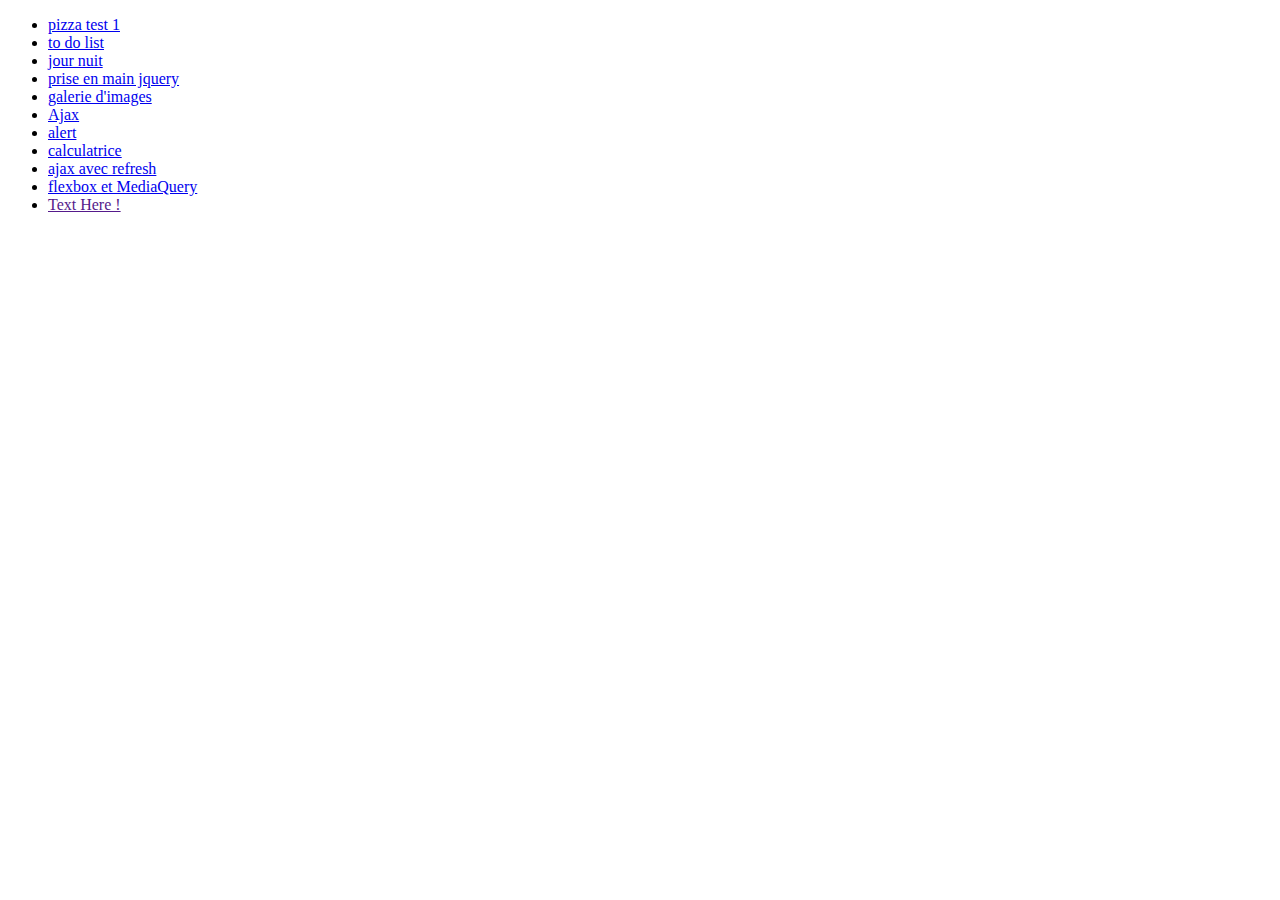
<file: index.html>
<!DOCTYPE html>
<html>
	<head>
		<meta charset="utf-8">
		<title>index</title>
	</head>
	<body>
        <ul>
            <li><a href="tp.html">pizza test 1</a></li>
            <li><a href="Todolist.html">to do list</a></li>
            <li><a href="JourNuit.html">jour nuit</a></li>
            <li><a href="PriseEnMainJquery.html"> prise en main jquery</a></li>
            <li><a href="GalerieImages.html">galerie d'images</a></li>
            <li><a href="Ajax.html">Ajax</a></li>
            <li><a href="alert.html">alert</a></li>
            <li><a href="Calculatrice.html">calculatrice</a></li>
            <li><a href="AjaxRefresh.html">ajax avec refresh</a></li>
            <li><a href="flexMediaQuery.html">flexbox et MediaQuery</a></li>
            <li><a href="">Text Here !</a></li>
        </ul>
	</body>
</html>
</file>
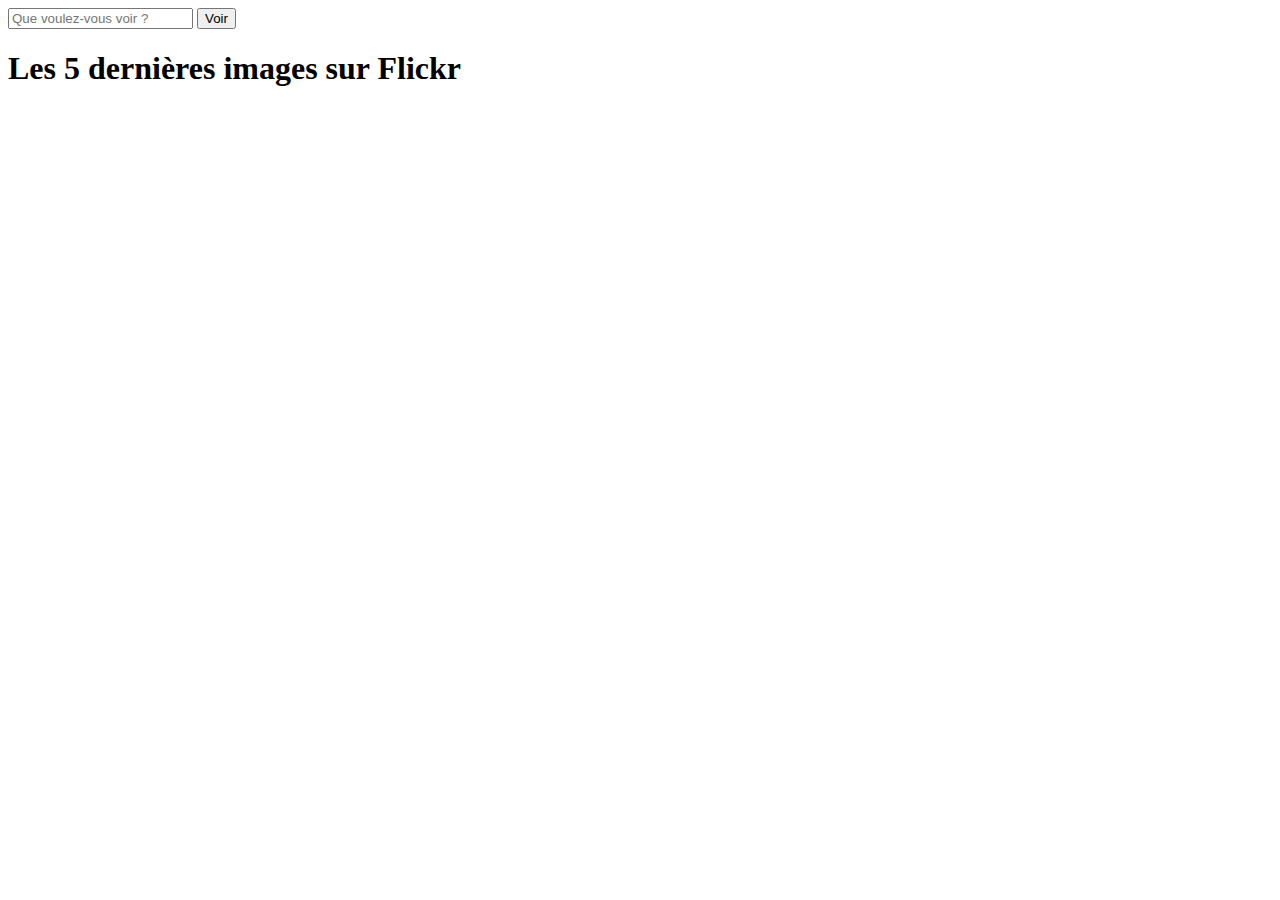
<file: AjaxRefresh.html>
<!doctype html>
<html>
<head>
  <meta charset="utf-8">
  <title>jQuery.getJSON demo</title>
  <style>
  img {
    height: 200px;
    float: left;
  }
  </style>
  <script src="https://code.jquery.com/jquery-1.12.3.js"></script>
</head>
<body>
<input type="text" id="monInput" placeholder="Que voulez-vous voir ?" /> <input type="button" id="go" value="Voir" onclick="ajax()" />
<h1>Les 5 dernières images sur Flickr</h1>
<div id="images"></div>
 
<script>
  function ajax() {
    $('#images').html('');
    var monImage = $('input:text').val();
    var flickerAPI = "http://api.flickr.com/services/feeds/photos_public.gne?jsoncallback=?";
      $.getJSON( flickerAPI, {
        tags: monImage,
        format: "json"
      })
      .done(function( data ) {
        $.each( data.items, function( i, item ) {
          $( "<img>" ).attr( "src", item.media.m ).appendTo( "#images" );
          if ( i == 4 ) return false;
        });
      });
      setTimeout(ajax, 1500);
  };
</script>
 
</body>
</html>
</file>
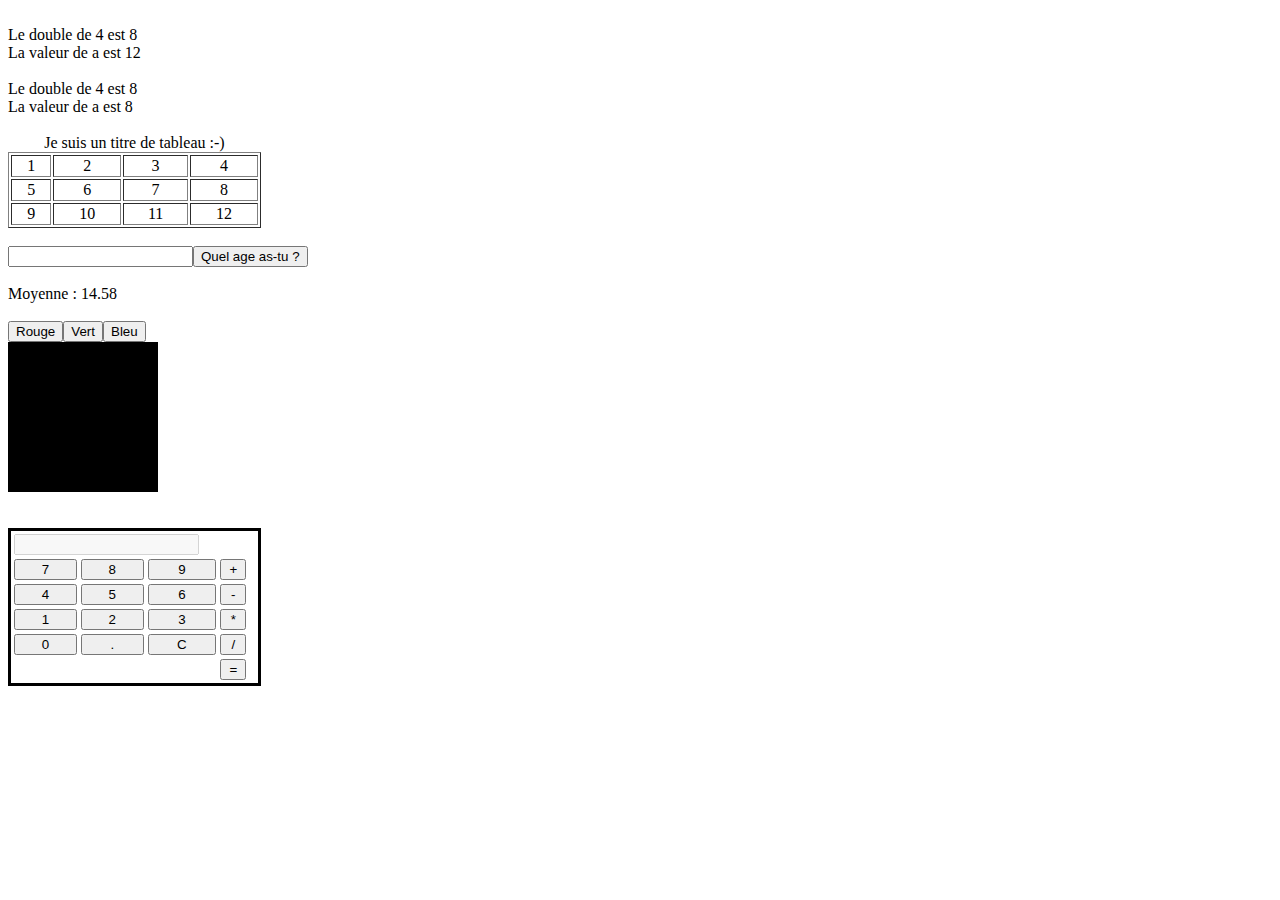
<file: alert.html>
<!DOCTYPE html>
<html>
	<head>
		<meta charset="utf-8" />
		<title>Javascript</title>
		<style type="text/css">
			#calculatrice table {
				border:solid;
				width:20%;
			}
			#calculatrice thead {
				border-bottom: 10px solid;
			}
			#calculatrice button {
				width:100%;
			}
		</style>
	</head>
	<body>	
	</body>
	<footer>
		<script type="text/javascript">
			console.log( "Objet : ", { "nom" : "DOE", "prenom" : "Jhon" } );
			console.log( "Tableau : ", new Array("Val1", "Val2") );
			console.log( "Variable : ", "Val1" );
			function test() {
				alert( "ok" );
			}
			console.log( "Fonction : ", test() );

			document.write("<br />");

			var a = 12, b = 4;
			function MultipliePar2(b) {
				var a = b * 2;
				return a;
			}
			document.write("Le double de ", b, " est ", MultipliePar2(b), "<br />");
			document.write("La valeur de a est ", a, "<br />");

			document.write("<br />");

			var d = 12, c = 4;
			function MultipliePars2(c) {
				d = c * 2; 
				return d;
			}
			document.write("Le double de ", c, " est ", MultipliePars2(c), "<br />");
			document.write("La valeur de a est ", d, "<br />");

			document.write("<br />");

			document.write("<table border=1 width=20%>");
			document.write("<caption>Je suis un titre de tableau :-)</caption>");
			for (var i = 1; i <= 12; i++) {
				if(i%4 == 1){
					document.write("<tr>");
				}
				document.write("<td align='center'>", i, "</td>");
				if(i%4 == 0){
					document.write("</tr>");
				}
			}
			document.write("</table>");

			document.write("<br />");

			document.write("<input type='text' id='monInput' />");
			document.write("<button onclick='getAge()'>Quel age as-tu ?</button>");

			function getAge(){
				var tab_personne = {
					"anatole" : 19, 
					"bernard" : 45,
					"christophe" : 34,
					"dominique" : 55,
					"franck" : 28,
					"georges" : 78,
					"lucas" : 12,
					"madeleine" : 30,
					"pierre" : 25
				};

				var personne = document.getElementById("monInput").value;

				if(personne == ""){
					alert("saisir un prénom");
				}
				else {
					var age = tab_personne[personne];
					var p = personne.charAt(0).toUpperCase() + personne.substring(1).toLowerCase();
					alert( p + " a " + age + " ans" );
				}
			}

			document.write("<br />");
			document.write("<br />");

			var notes = [15, 12, 18, 14, 16, 16, 19, 13, 11, 10, 16, 15];
			var total = 0;
			for (var i = 0; i < notes.length; i++) {
				total += notes[i];
			}
			// var moyenne = Math.round((total)*100)/100;
			var moyenne = (total/notes.length).toFixed(2);
			document.write("Moyenne : " + moyenne);

			document.write("<br />");
			document.write("<br />");

			document.write("<button onclick='changeBackground('red')'>Rouge</button>");
			document.write("<button onclick='changeBackground('green')'>Vert</button>");
			document.write("<button onclick='changeBackground('blue')'>Bleu</button>");
			document.write("<div id='monDiv' style='height:150px; width:150px; background-color:black'></div>");

			function changeBackground(color) {
				document.getElementById('monDiv').style.backgroundColor=color;
			}

			document.write("<br />");
			document.write("<br />");


			var temp = 0.0, oper = '';

			function set(val) {
				document.getElementById('monInput1').value += val;
				temp = document.getElementById('monInput1').value;
			}

			function setOp(val) {
				oper = val;
			}

			function erase() {
				document.getElementById('monInput1').value = '';
			}

			function op() {
				if(oper != null){

				}
				else {
					alert("il manque un opérateur");
				}
				oper = '';
			}

			document.write("<div id='calculatrice'>");
			document.write("<table>");
			document.write("<div id='text'><thead><tr><td colspan=3><input type='text' id='monInput1'  disabled /></td><td></td><td></td><td></td></tr></thead></div>");
			document.write("<div id='touche'><tbody><tr>");
			document.write("<td><button onclick='set(7.0)' value=7>7</button></td>");
			document.write("<td><button onclick='set(8.0)' value=8>8</button></td>");
			document.write("<td><button onclick='set(9.0)' value=9>9</button></td>");
			document.write("<td><button onclick='' value='+'>+</button></td>");

			document.write("<tr>");
			document.write("<td><button onclick='set(7.0)' value=4>4</button></td>");
			document.write("<td><button onclick='set(5.0)' value=5>5</button></td>");
			document.write("<td><button onclick='set(6.0)' value=6>6</button></td>");
			document.write("<td><button onclick='' value='-'>-</button></td>");
			document.write("</tr>");

			document.write("<tr>");
			document.write("<td><button onclick='set(1.0)' value=1>1</button></td>");
			document.write("<td><button onclick='set(2.0)' value=2>2</button></td>");
			document.write("<td><button onclick='set(3.0)' value=3>3</button></td>");
			document.write("<td><button onclick='' value='*'>*</button></td>");
			document.write("</tr>");

			document.write("<tr>");
			document.write("<td><button onclick='set(0.0)' value=0>0</button></td>");
			document.write("<td><button onclick='set(0.001) value='.'>.</button></td>");
			document.write("<td><button onclick='erase()' value='erase'>C</button></td>");
			document.write("<td><button onclick='' value='/'>/</button></td>");
			document.write("</tr></tbody>");

			document.write("<tfoot><tr>");
			document.write("<td></td><td></td><td></td><td><button onclick='' value='='>=</button></td>");
			document.write("</tfoot></tr></table></div>");
			-->
		</script>		
	</footer>
</html>
</file>
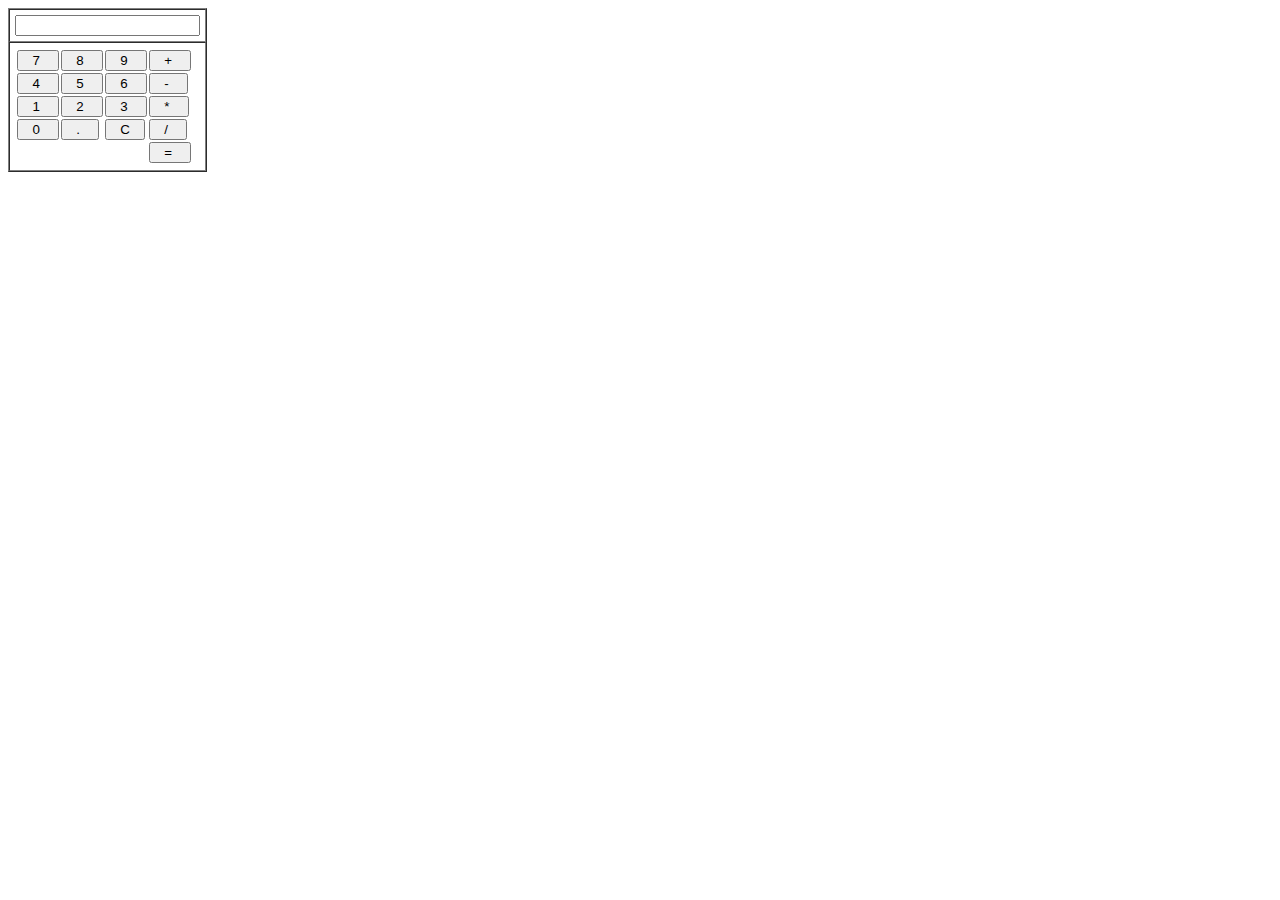
<file: Calculatrice.html>
<!DOCTYPE html>
<html>
<head>
    <meta charset="utf-8">
	<title>Calculatrice</title>
	<script type="text/javascript">
	<!--
		function verification(entree) {
			var autorise ="0123456789[]()-+*%/.";
			for (var i = 0; i < entree.length; i++)
				if (autorise.indexOf(entree.charAt(i)) < 0) return false;
				return true;
		}

		function resultat() {
			var x = 0;
			if (verification(window.document.calculatrice.affiche.value))
				x = eval(window.document.calculatrice.affiche.value);
			window.document.calculatrice.affiche.value = x;
		}

		function ajouter(caracteres) {
			window.document.calculatrice.affiche.value = window.document.calculatrice.affiche.value + caracteres;
		}
	//-->
	</script>
</head>
<body>
<form name="calculatrice" action="" onSubmit="resultat(); return false;">
	<table border="1" cellpadding="5" cellspacing="0">
		<tr>
			<td><input type="text" name="affiche" align="right"></td>
		</tr>
		<tr>
			<td>
				<table border="0" cellpadding="0" cellspacing="2">
					<tr>
						<td><input type="button" width="50" class="button" value="  7   " onClick="ajouter('7')"></td>
						<td><input type="button" width="50" class="button" value="  8   " onClick="ajouter('8')"></td>
						<td><input type="button" width="50" class="button" value="  9   " onClick="ajouter('9')"></td>
						<td><input type="button" width="50" class="button" value="  +   " onClick="ajouter('+')"></td>
					</tr>
					<tr>
						<td><input type="button" width="50" class="button" value="  4   " onClick="ajouter('4')"></td>
						<td><input type="button" width="50" class="button" value="  5   " onClick="ajouter('5')"></td>
						<td><input type="button" width="50" class="button" value="  6   " onClick="ajouter('6')"></td>
						<td><input type="button" width="50" class="button" value="  -   " onClick="ajouter('-')"></td>
					</tr>
					<tr>
						<td><input type="button" width="50" class="button" value="  1   " onClick="ajouter('1')"></td>
						<td><input type="button" width="50" class="button" value="  2   " onClick="ajouter('2')"></td>
						<td><input type="button" width="50" class="button" value="  3   " onClick="ajouter('3')"></td>
						<td><input type="button" width="50" class="button" value="  *   " onClick="ajouter('*')"></td>
					</tr>
					<tr>
						<td><input type="button" width="50" class="button" value="  0   " onClick="ajouter('0')"></td>
						<td><input type="button" width="50" class="button" value="  .   " onClick="ajouter('.')"></td>
						<td><input type="reset"  width="50" class="button" value="  C  "></td>
						<td><input type="button" width="50" class="button" value="  /   " onClick="ajouter('/')"></td>
					</tr>
					<tr>
						<td colspan=3></td>
						<td><input type="button" width="50" class="button" value="  =   " onClick="resultat()"></td>
					</tr>
				</table>
			</td>
		</tr>
	</table>
</form>
</body>
</html>
</file>
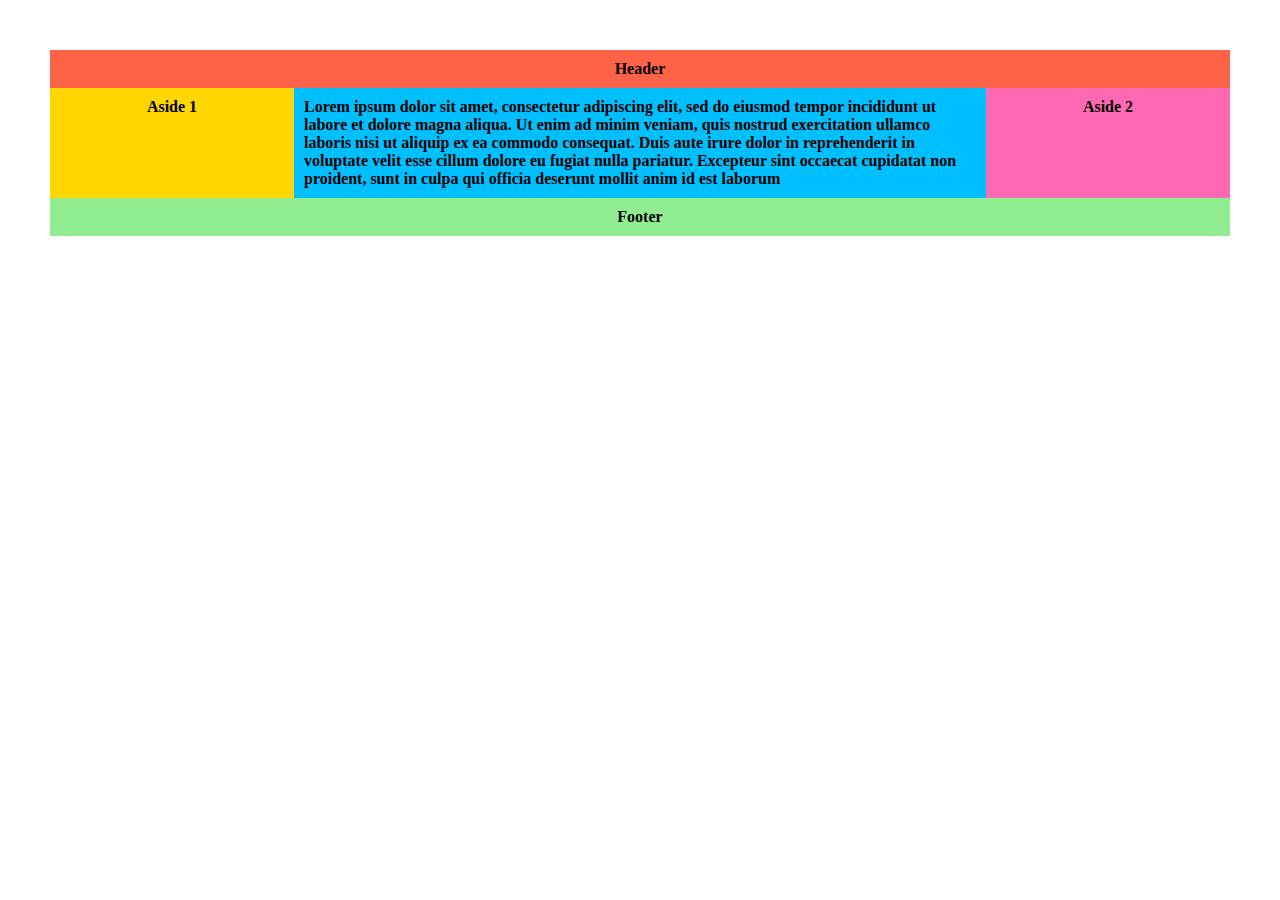
<file: flexMediaQuery.html>
<!DOCTYPE html>
<html lang="fr">
	<head>
        <meta charset="utf-8">
        <link rel="stylesheet" media="screen" href="style/structure.css"/>
        <meta name="viewport" content="width=device-width, user-scalable=no, initial-
    scale=1.0, maximum-scale=1.0, minimum-scale=1.0">
        <meta http-equiv="X-UA-Compatible" content="ie=edge">
        <title>Structure</title>
	</head>
	<body class="container">
        <header>Header</header>
        <main>
            Lorem ipsum dolor sit amet, consectetur adipiscing elit, sed do eiusmod
            tempor incididunt ut labore et dolore magna aliqua. Ut enim ad minim veniam, quis
            nostrud exercitation ullamco laboris nisi ut aliquip ex ea commodo consequat. Duis
            aute irure dolor in reprehenderit in voluptate velit esse cillum dolore eu fugiat
            nulla pariatur. Excepteur sint occaecat cupidatat non proident, sunt in culpa qui
            officia deserunt mollit anim id est laborum
        </main>
        <aside class="left-aside">Aside 1</aside>
        <aside class="right-aside">Aside 2</aside>
        <footer>Footer</footer>
	</body>
</html>
</file>
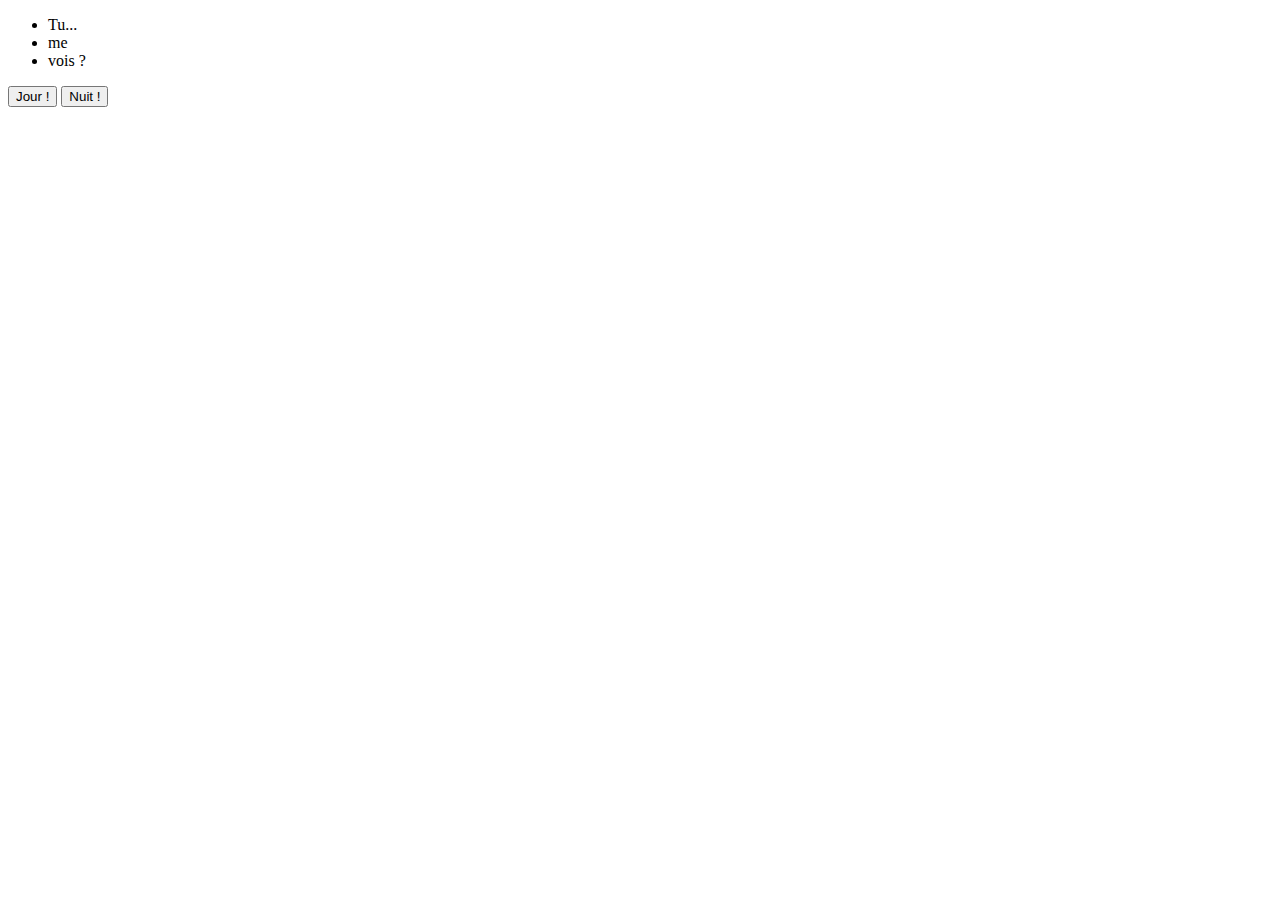
<file: JourNuit.html>
<!DOCTYPE html>
<html>
    <head>
        <meta charset="utf-8" />
        <script src="https://code.jquery.com/jquery-1.12.3.min.js"></script>
        <script>
            $(document).ready(function() {
                $("#nuit").click(function() {
                    $("li#un~li").hide();
                });
               $("#jour").click(function() {
                    $("li#un~li").show();
                });
               
            });
        </script>
    </head>
    <body>
        <ul>
            <li id="un">Tu...</li>
            <li id="deux">me</li>
            <li id="trois">vois ?</li>
        </ul>
        <button id="jour">Jour !</button>
        <button id="nuit">Nuit !</button>
    </body>
</html>
</file>
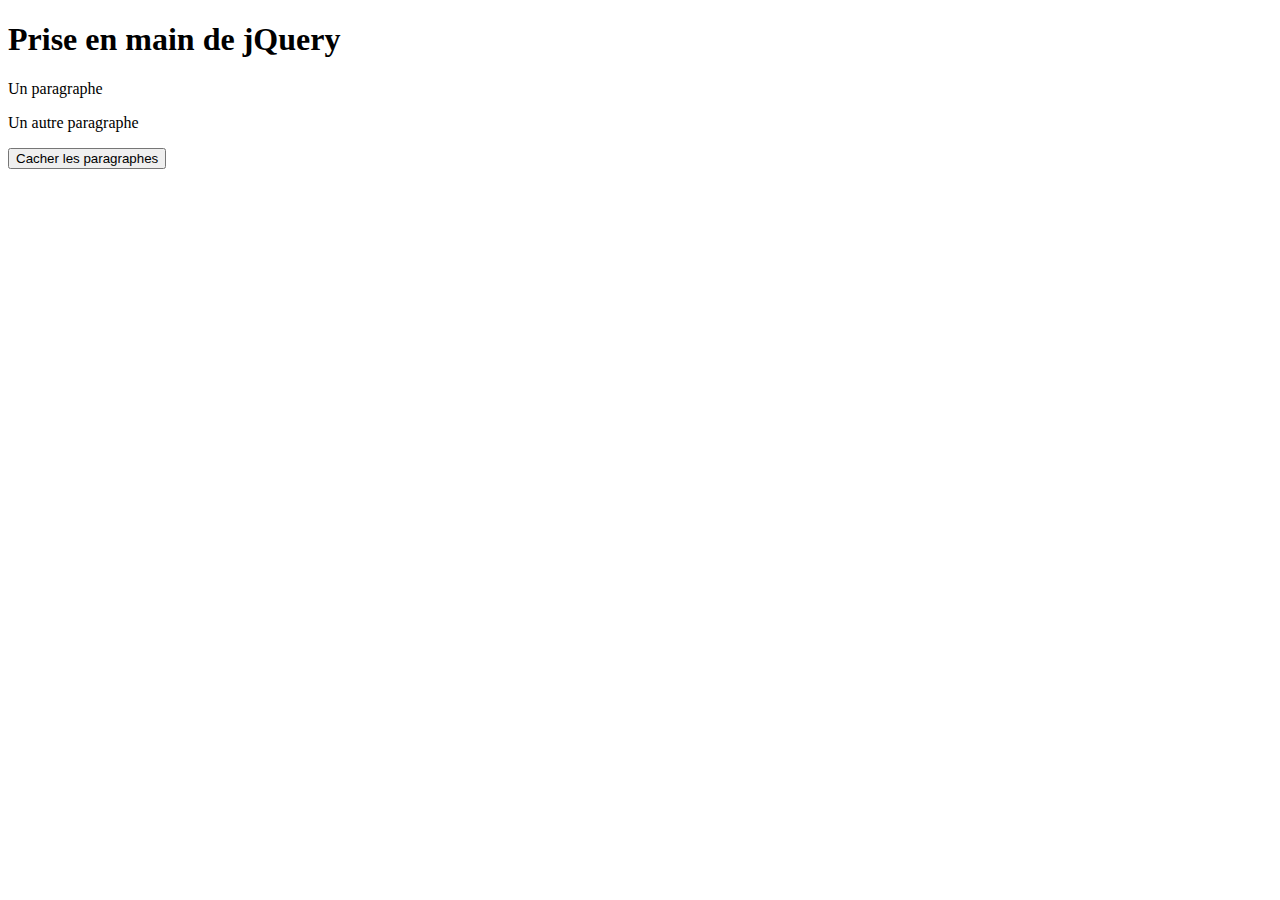
<file: PriseEnMainJquery.html>
<!DOCTYPE html>
<html>
    <head>
        <meta charset="utf-8" />
        <script src="https://code.jquery.com/jquery-1.12.3.min.js"></script>
        <script>
            $(document).ready(function() {
                $("#btnMontrer").hide();
                $("#btnCacher").click(function() {
                    $("p").hide();
                    $("#btnCacher").hide();
                    $("#btnMontrer").show();
                });
                $("#btnMontrer").click(function() {
                    $("p").show();
                    $("#btnCacher").show();
                    $("#btnMontrer").hide();
                });
            });
        </script>
    </head>
    <body>
        <h1>Prise en main de jQuery</h1>
        <p>Un paragraphe</p>
        <p>Un autre paragraphe</p>
        <button id="btnCacher">Cacher les paragraphes</button>
        <button id="btnMontrer">Montrer les paragraphes</button>
    </body>
</html>
</file>
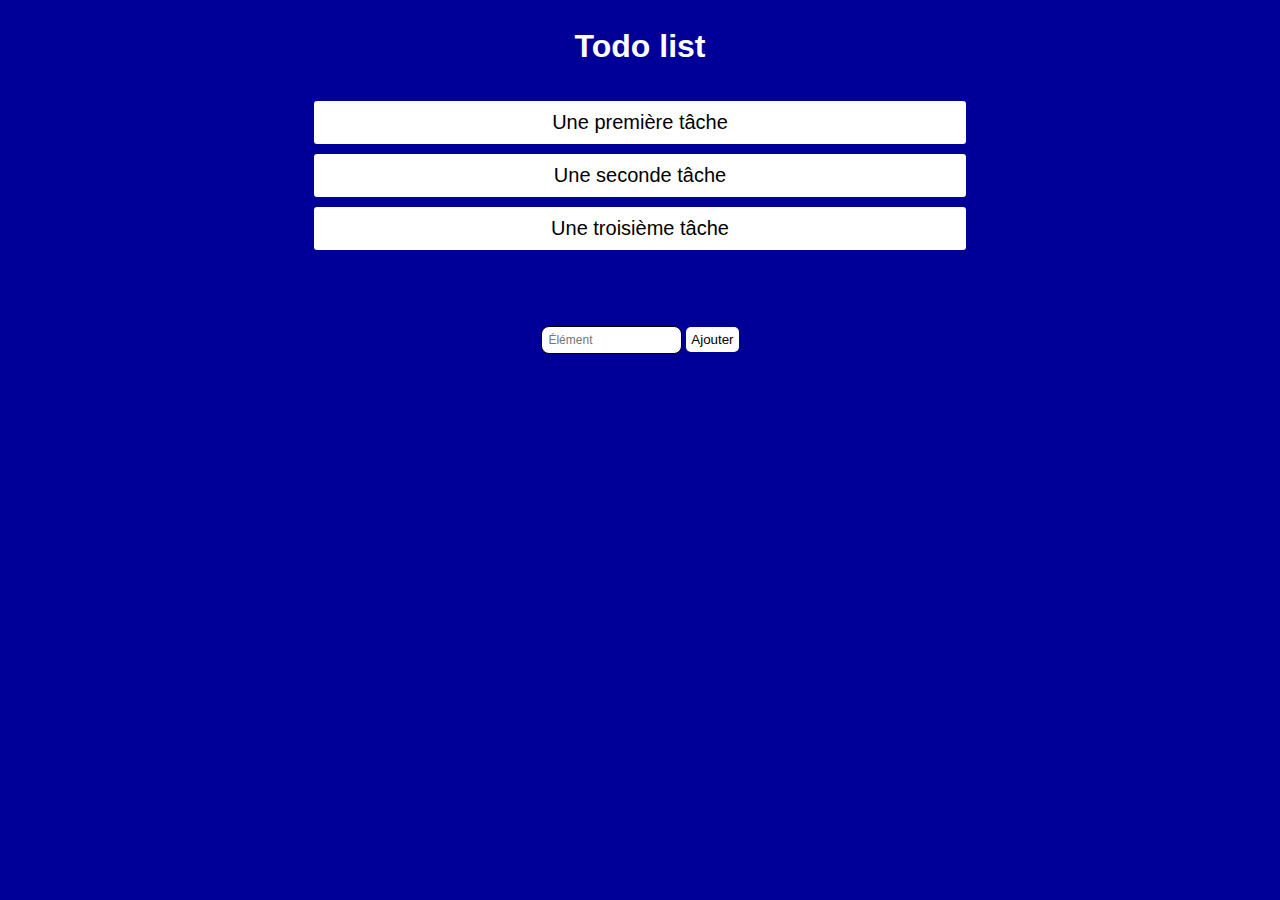
<file: Todolist.html>
<!DOCTYPE html>
<html>
  <head>
    <meta charset="utf-8" />
    <link rel="stylesheet" media="screen" href="style/todo.css"/>
    <script src="https://code.jquery.com/jquery-1.12.3.js" />
    <meta name="viewport" content="width=device-width, user-scalable=no, initial-scale=1.0, maximum-scale=1.0, minimum-scale=1.0">
    <meta http-equiv="X-UA-Compatible" content="ie=edge">
    <title>Todo list</title>
    <script>
    $(function() {

        var $list, $newItemForm;
        $list = $('ul');
        $newItemForm = $('#newItemForm');

        $newItemForm.on('submit', function(e) {
          e.preventDefault(); // Annule l'évènement s'il est annulable, sans stopper sa propagation.
          // Passer la valeur du champs de saisie à une variable
          var li = $('input:text').val();
          // Ajouter la variable à la liste avec la méthode .append()
          $("ul").append("<li>" + li + "</li>");
          $('input:text').val('');
        });

        $list.on('click', 'li', function() {
          $(this).remove();
        });
    });
    </script>
  </head>

  <body>
    <div id="list_section">
      <h1 id="header">Todo list</h1>
      <ul>
        <li class="item">Une première tâche</li>
        <li class="item">Une seconde tâche</li>
        <li class="item">Une troisième tâche</li>
      </ul>
      <form id="newItemForm">
        <input type="text" id="itemField" placeholder="Élément" />
        <input type="submit" id="add" value="Ajouter" />
      </form>
    </div>
  </body>

</html>
</file>
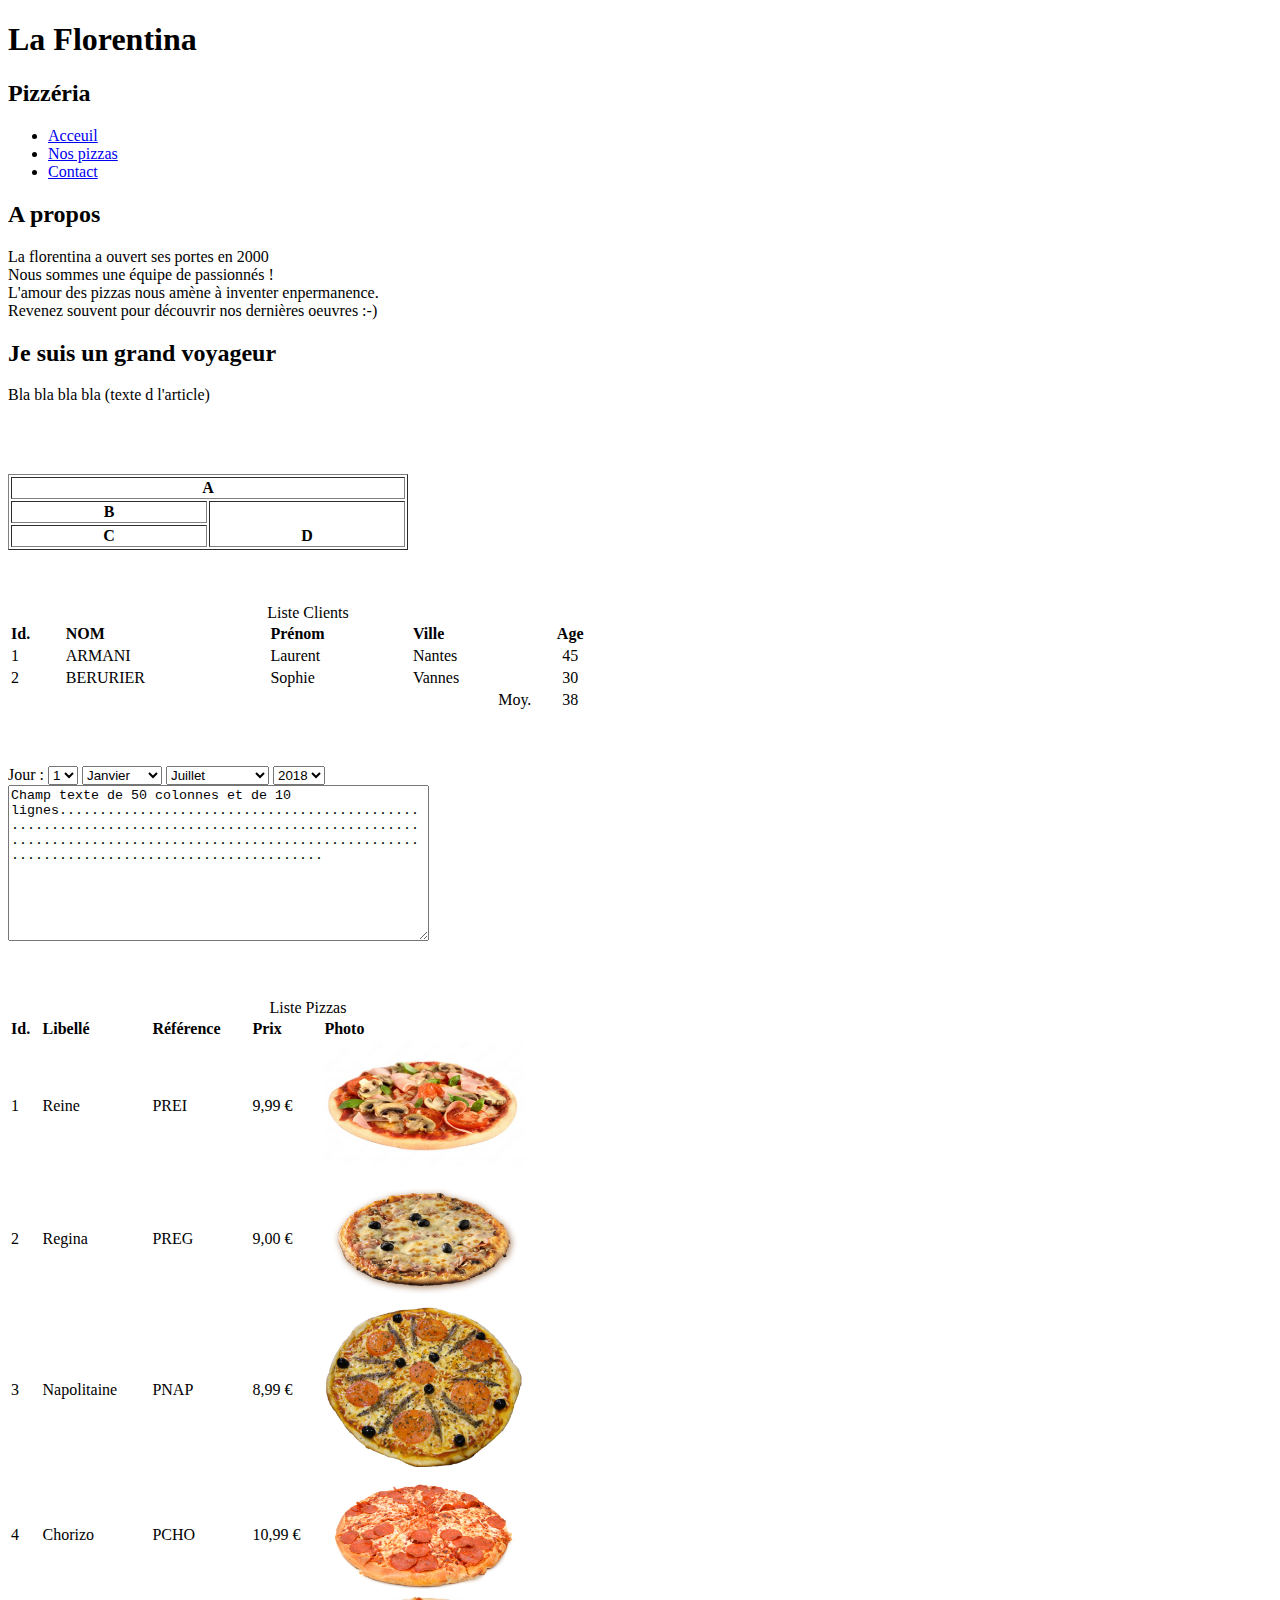
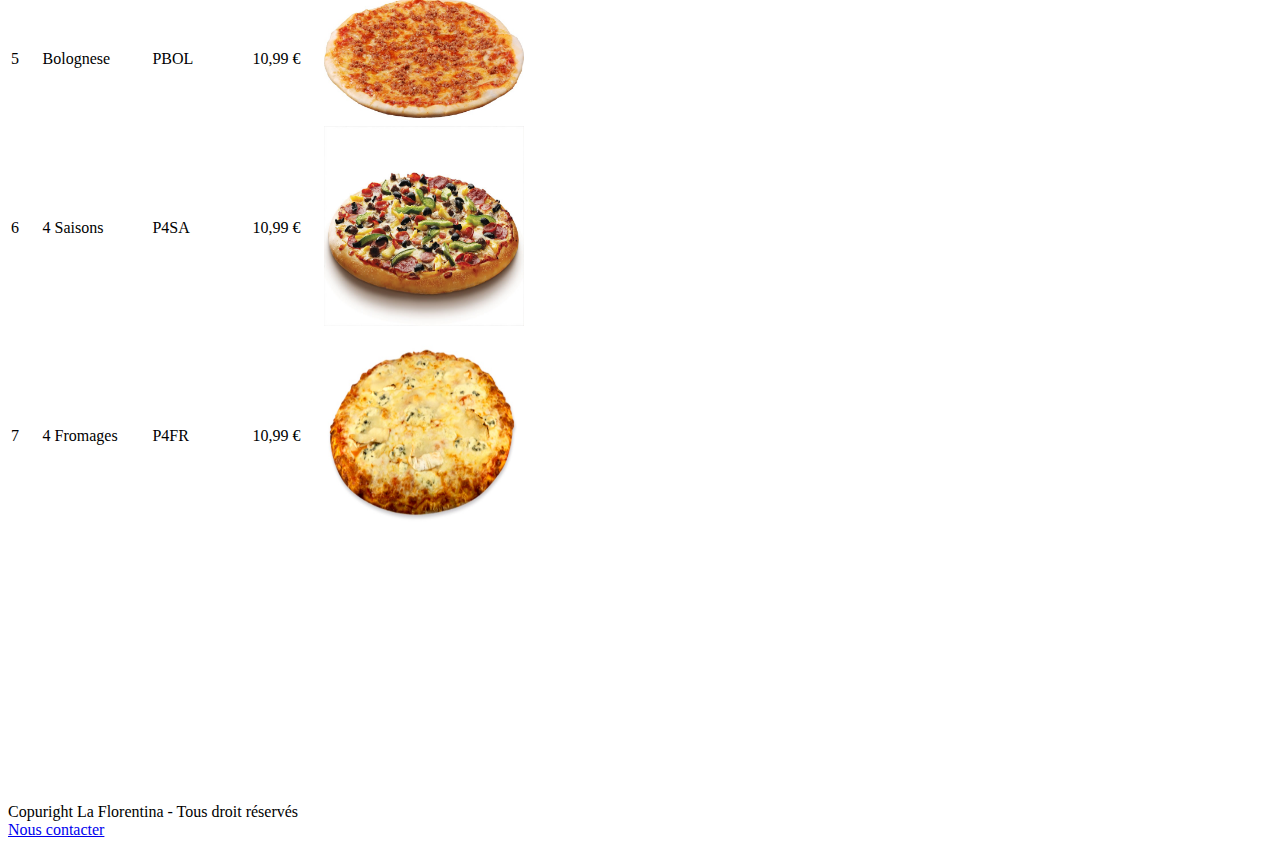
<file: tp.html>
<!DOCTYPE html>
<html>
	<head>
		<meta charset="utf-8"/>
		<title>pizzeria</title>
	</head>
	<body>
		<header>
			<h1>La Florentina</h1>
			<h2>Pizzéria</h2>
		</header>
		<nav>
			<ul>
				<li><a href="acceuil.html">Acceuil</a></li>
				<li><a href="pizzas.html">Nos pizzas</a></li>
				<li><a href="contact.html">Contact</a></li>
			</ul>
		</nav>
		<section>
			<h2 style="display:none;">section</h2>
			<aside>
				<h2>A propos</h2>
				<p>
					La florentina a ouvert ses portes en 2000 <br />
					Nous sommes une équipe de passionnés ! <br />
					L'amour des pizzas nous amène à inventer enpermanence. <br />
					Revenez souvent pour découvrir nos dernières oeuvres :-)
				</p>
			</aside>
			<article>
				<h2>Je suis un grand voyageur</h2>
				<p>
					Bla bla bla bla (texte d l'article)
				</p>
			</article>
		</section>
		<br />
		<br />
		<br />
		<section>
			<h2 style="display:none;">section</h2>
			<table border=1 width=400>
				<tr>
					<td colspan="2" align="center"><STRONG>A</STRONG></td>
				</tr>
				<tr>
					<td align="center"><STRONG>B</STRONG></td>
					<td rowspan="2" valign="bottom" align="center"><STRONG>D</STRONG></td>
				</tr>
				<tr>
					<td align="center"><STRONG>C</STRONG></td>
				</tr>
			</table>
		</section>
		<br />
		<br />
		<br />
		<section>
			<h2 style="display:none;">section</h2>
			<table width="600">
				<caption>Liste Clients</caption>
				<thead>
					<tr>
						<th align="left">Id.</th>
						<th align="left">NOM</th>
						<th align="left">Prénom</th>
						<th align="left">Ville</th>
						<th>Age</th>
					</tr>
				</thead>
				<tbody>
					<tr>
						<td>1</td>
						<td>ARMANI</td>
						<td>Laurent</td>
						<td>Nantes</td>
						<td align="center">45</td>
					</tr>
					<tr>
						<td>2</td>
						<td>BERURIER</td>
						<td>Sophie</td>
						<td>Vannes</td>
						<td align="center">30</td>
					</tr>
				</tbody>
				<tfoot>
					<tr>
						<td colspan="4" align="right">Moy.</td>
						<td align="center">38</td>
					</tr>
				</tfoot>
			</table>
		</section>
		<br />
		<br />
		<br />
		<section>
			<form>
				<label for="selJour">Jour : </label>
				<select id="selJour">
					<option selected>1</option>
					<option>2</option>
					<option>3</option>
					<option>4</option>
					<option>5</option>
					<option>6</option>
				</select>
				<select>
					<optgroup label="Premier semestre">
						<option selected>Janvier</option>
						<option>Fevier</option>
						<option>Mars</option>
						<option>Avril</option>
					</optgroup>
				</select>
				<select>
					<optgroup label="Deuxième semestre">				
						<option selected>Juillet</option>
						<option>Aout</option>
						<option>Septembre</option>
						<option>Octobre</option>
					</optgroup>
				</select>
				<select>
					<option selected>2018</option>
					<option>2019</option>
					<option>2020</option>
					<option>2021</option>
				</select>
				<br />
				<textarea cols="50" rows="10">Champ texte de 50 colonnes et de 10 lignes..........................................................................................................................................................................................
				</textarea>
			</form>
		</section>
		<br />
		<br />
		<br />
		<section>
			<h2 style="display:none;">section</h2>
			<table width="600">
				<caption>Liste Pizzas</caption>
				<thead>
					<tr>
						<th align="left">Id.</th>
						<th align="left">Libellé</th>
						<th align="left">Référence</th>
						<th align="left">Prix</th>
						<th align="left">Photo</th>
					</tr>
				</thead>
				<tbody>
					<tr>
						<td>1</td>
						<td>Reine</td>
						<td>PREI</td>
						<td>9,99 €</td>
						<td>
							<img src="img/reine.jpg" width="200px" />
						</td>
					</tr>
					<tr>
						<td>2</td>
						<td>Regina</td>
						<td>PREG</td>
						<td>9,00 €</td>
						<td>
							<img src="img/regina.jpg" width="200px" />
						</td>
					</tr>
					<tr>
						<td>3</td>
						<td>Napolitaine</td>
						<td>PNAP</td>
						<td>8,99 €</td>
						<td>
							<img src="img/napolitaine.jpg" width="200px" />
						</td>
					</tr>
					<tr>
						<td>4</td>
						<td>Chorizo</td>
						<td>PCHO</td>
						<td>10,99 €</td>
						<td>
							<img src="img/chorizo.jpg" width="200px" />
						</td>
					</tr>
					<tr>
						<td>5</td>
						<td>Bolognese</td>
						<td>PBOL</td>
						<td>10,99 €</td>
						<td>
							<img src="img/bolognese.jpg" width="200px" />
						</td>
					</tr>
					<tr>
						<td>6</td>
						<td>4 Saisons</td>
						<td>P4SA</td>
						<td>10,99 €</td>
						<td>
							<img src="img/4saisons.jpg" width="200px" height="200px" />
						</td>
					</tr>
					<tr>
						<td>7</td>
						<td>4 Fromages</td>
						<td>P4FR</td>
						<td>10,99 €</td>
						<td>
							<img src="img/4fromages.jpg" width="200px" height="200px" />
						</td>
					</tr>
				</tbody>
			</table>
		</section>
		<br />
		<br />
		<br />
		<section>
			<audio></audio>
			<video></video>
			<picture></picture>
		</section>
		<br />
		<br />
		<br />
		<footer>
			Copuright La Florentina - Tous droit réservés <br />
			<a href="contact.html">Nous contacter</a>
		</footer>
	</body>
</html>
</file>
<file: style/structure.css>
* {
    padding: 10px;
    text-align: center;
}

.container {
    font-family: Helvetica Arial sans-serif;
    padding: 2em;

    display: -webkit-box;
    display: -moz-box;
    display: -ms-flexbox;
    display: -webkit-flex;
    display: flex;

    -webkit-flex-flow: row wrap;
    flex-flow: row wrap;

    font-weight: bold;
    text-align: center;
}

header, footer {
    flex-basis: 100%;
}

header {
    background-color: tomato;
}

main {
    text-align: left;
    background-color: deepskyblue;
}

aside {
    flex: 1 1 0;
}

.left-aside {
    background-color: gold;
}

.right-aside {
    background-color: hotpink;
}

footer {
    background-color: lightgreen;
}

@media all and (min-width: 801px) {
    header {
        order: 0;
    }

    .left-aside {
        order: 1;
    }
   
    .right-aside {
        order: 3;
    }

    main {
        order:2;
        flex: 3 1 0;
    }

    footer {
        order:4;
    }
}

@media all  and (max-width: 600px) {
    .container {    
        -webkit-flex-flow: column wrap;
        flex-flow: column wrap;
    }
}
</file>
<file: style/todo.css>
body {
	font-family:Helvetica, Arial, sans-serif;
	background-color:#000099;
}

#list_section {
	text-align:center;
}

h1 {
	color:white;
	margin:0px auto;
	padding:20px;
}

ul {
	padding: 0;
}

li {
	list-style-type:none;
	background-color:#fff;
	font-size: 20px;
	width: 50%;
	margin:0px auto;
	-moz-border-radius:3px;
	-webkit-border-radius:3px;
	border-radius:3px;
	padding: 10px;
	margin-bottom: 10px;
}

input[type="submit"] {
	background-color: #fff;
	color: #000;	
	-moz-border-radius:5px;
	-webkit-border-radius:5px;
	border-radius:5px;
	border:none;
	padding: 5px;
}

#itemField {
	width:10%;
	margin-top: 60px;
}

input[type="text"] {
	font-size: 12px;
	padding: 6px;
	border: 1px solid #000;
	-moz-border-radius:8px;
	-webkit-border-radius:8px;
	border-radius:8px;
}
</file>
